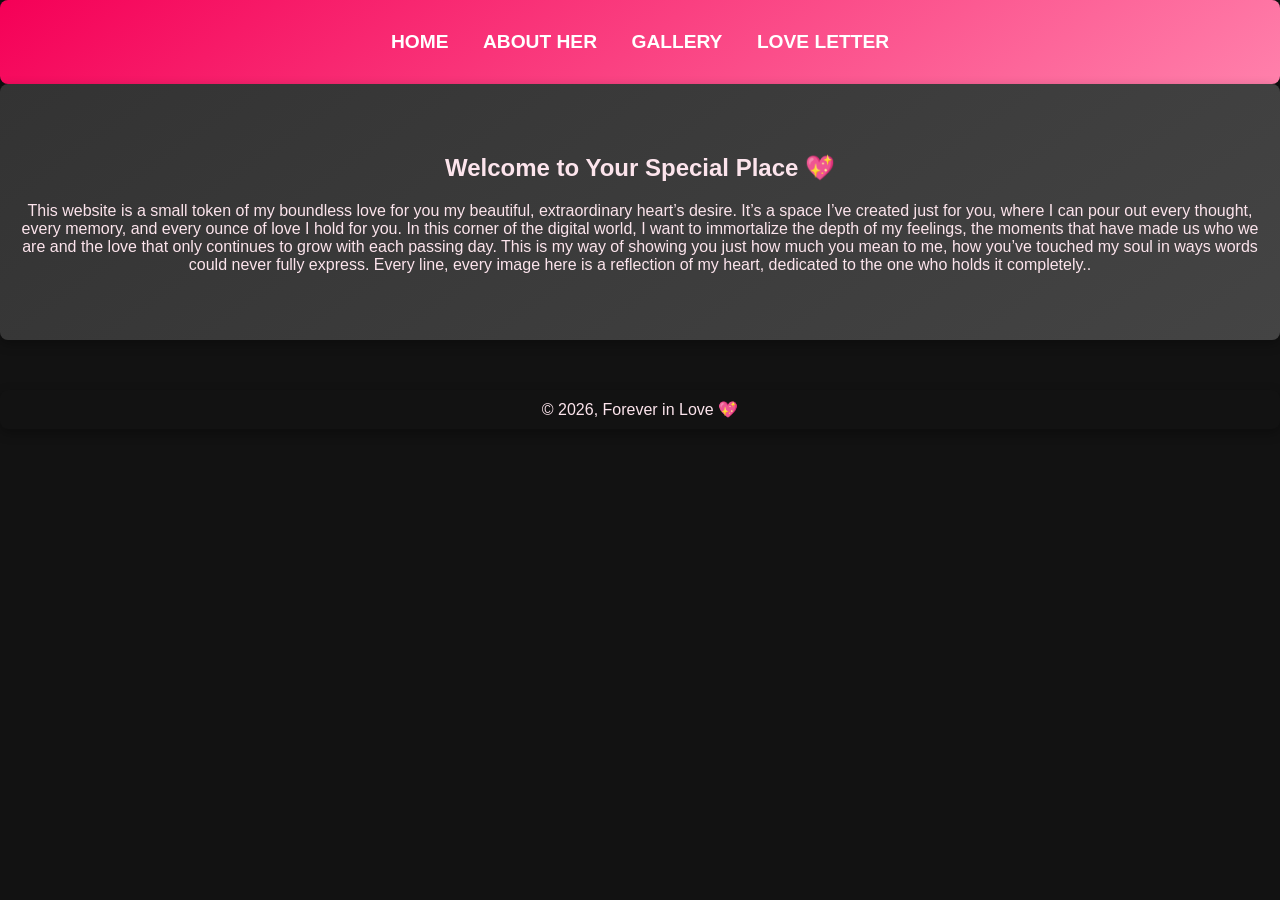
<file: index.html>
<!DOCTYPE html>
<html lang="en">
<head>
    <meta charset="UTF-8">
    <meta name="viewport" content="width=device-width, initial-scale=1.0">
    <title>For You, My Love</title>
    <link rel="stylesheet" href="style.css">
</head>
<body>
    <!-- Header / Navigation -->
    <header>
        <nav>
            <ul>
                <li><a href="index.html">Home</a></li>
                <li><a href="about-her.html">About Her</a></li>
                <li><a href="gallery.html">Gallery</a></li>
                <li><a href="love-letter.html">Love Letter</a></li>
            </ul>
        </nav>
    </header>

    <!-- Home Section -->
    <section id="home">
        <h1>Welcome to Your Special Place 💖</h1>
        <p>This website is a small token of my boundless love for you my beautiful, extraordinary heart’s desire. It’s a space I’ve created just for you, where I can pour out every thought, every memory, and every ounce of love I hold for you. In this corner of the digital world, I want to immortalize the depth of my feelings, the moments that have made us who we are and the love that only continues to grow with each passing day. This is my way of showing you just how much you mean to me, how you’ve touched my soul in ways words could never fully express. Every line, every image here is a reflection of my heart, dedicated to the one who holds it completely..</p>
    </section>

    <!-- Footer Section -->
    <footer>
        <p>&copy; 2026, Forever in Love 💖</p>
    </footer>
</body>
</html>
</file>
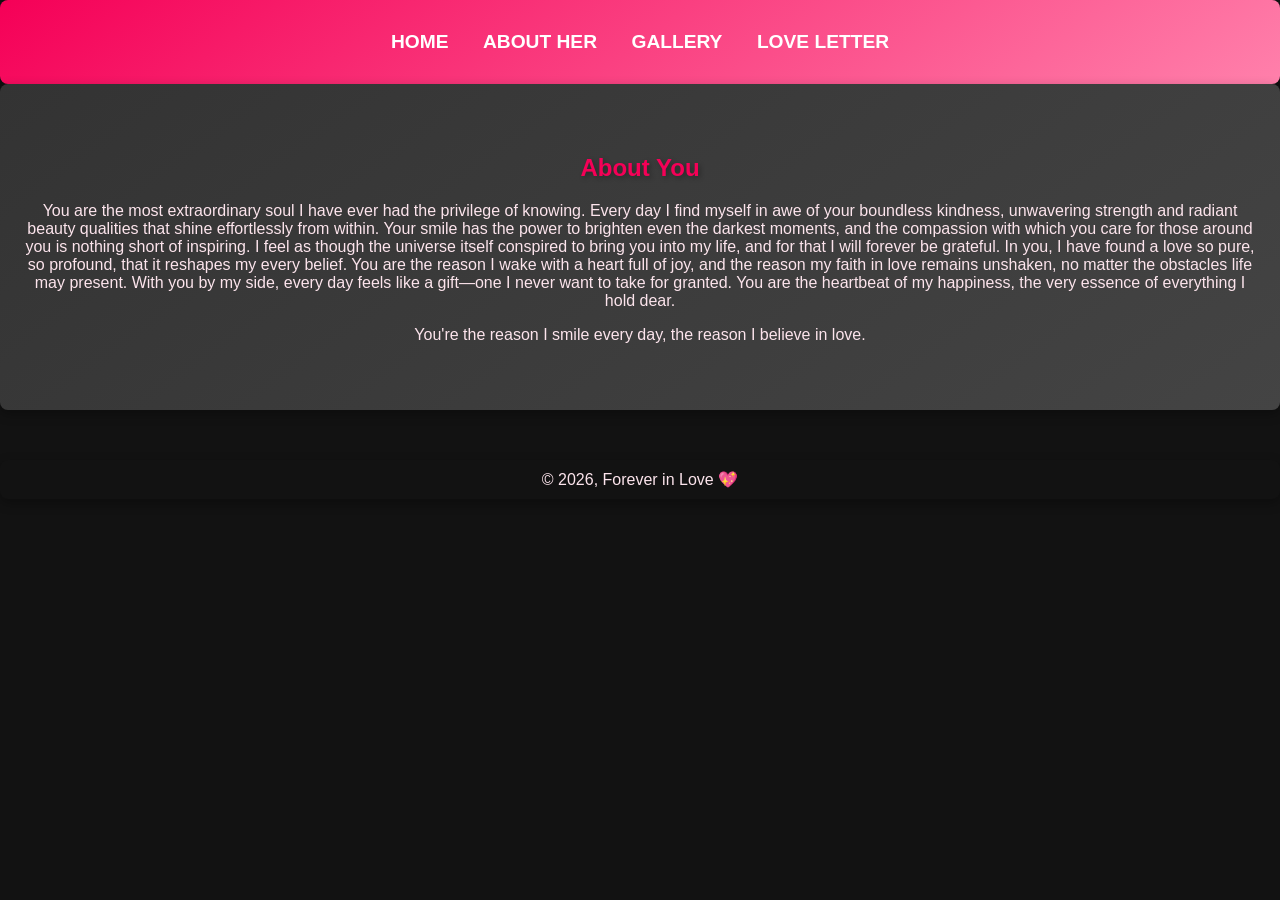
<file: about-her.html>
<!DOCTYPE html>
<html lang="en">
<head>
    <meta charset="UTF-8">
    <meta name="viewport" content="width=device-width, initial-scale=1.0">
    <title>About Her</title>
    <link rel="stylesheet" href="style.css">
</head>
<body>
    <!-- Header / Navigation -->
    <header>
        <nav>
            <ul>
                <li><a href="index.html">Home</a></li>
                <li><a href="about-her.html">About Her</a></li>
                <li><a href="gallery.html">Gallery</a></li>
                <li><a href="love-letter.html">Love Letter</a></li>
            </ul>
        </nav>
    </header>

    <!-- About Her Section -->
    <section id="about-her">
        <h2>About You</h2>
        <p>You are the most extraordinary soul I have ever had the privilege of knowing. Every day I find myself in awe of your boundless kindness, unwavering strength and radiant beauty qualities that shine effortlessly from within. Your smile has the power to brighten even the darkest moments, and the compassion with which you care for those around you is nothing short of inspiring. I feel as though the universe itself conspired to bring you into my life, and for that I will forever be grateful.
In you, I have found a love so pure, so profound, that it reshapes my every belief. You are the reason I wake with a heart full of joy, and the reason my faith in love remains unshaken, no matter the obstacles life may present. With you by my side, every day feels like a gift—one I never want to take for granted. You are the heartbeat of my happiness, the very essence of everything I hold dear.</p>
        <p>You're the reason I smile every day, the reason I believe in love.</p>
    </section>

    <!-- Footer Section -->
    <footer>
        <p>&copy; 2026, Forever in Love 💖</p>
    </footer>
</body>
</html>
</file>
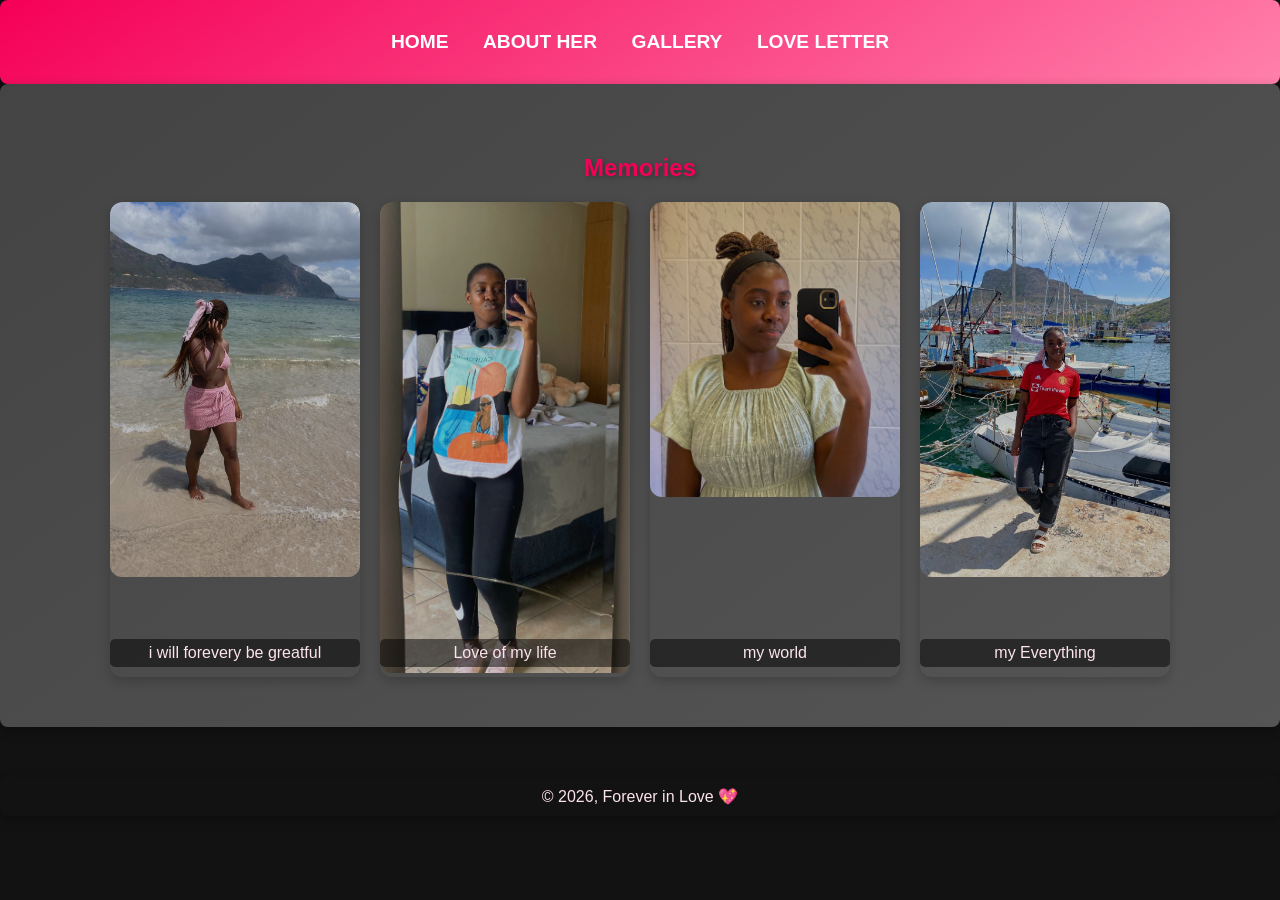
<file: gallery.html>
<!DOCTYPE html>
<html lang="en">
<head>
    <meta charset="UTF-8">
    <meta name="viewport" content="width=device-width, initial-scale=1.0">
    <title>Gallery</title>
    <link rel="stylesheet" href="style.css">
</head>
<body>
    <!-- Header / Navigation -->
    <header>
        <nav>
            <ul>
                <li><a href="index.html">Home</a></li>
                <li><a href="about-her.html">About Her</a></li>
                <li><a href="gallery.html">Gallery</a></li>
                <li><a href="love-letter.html">Love Letter</a></li>
            </ul>
        </nav>
    </header>

    <!-- Gallery Section -->
    <section id="gallery">
        <h2>Memories</h2>
        <div class="gallery-container">
            <div class="gallery-item">
                <img src="images/IMG-20260404-WA0034.jpg" alt="Memory 1" class="gallery-img">
                <div class="caption">i will forevery be greatful</div>
            </div>
            <div class="gallery-item">
                <img src="images/IMG-20260408-WA0019.jpg" alt="Memory 2" class="gallery-img">
                <div class="caption">Love of my life</div>
            </div>
            <div class="gallery-item">
                <img src="images/IMG-20260404-WA0020.jpg" alt="Memory 3" class="gallery-img">
                <div class="caption">my world</div>
            </div>
            <div class="gallery-item">
                <img src="images/IMG-20260405-WA0001.jpg" alt="Memory 3" class="gallery-img">
                <div class="caption">my Everything</div>
            </div>
           
        </div>
    </section>

    <!-- Footer Section -->
    <footer>
        <p>&copy; 2026, Forever in Love 💖</p>
    </footer>
</body>
</html>
</file>
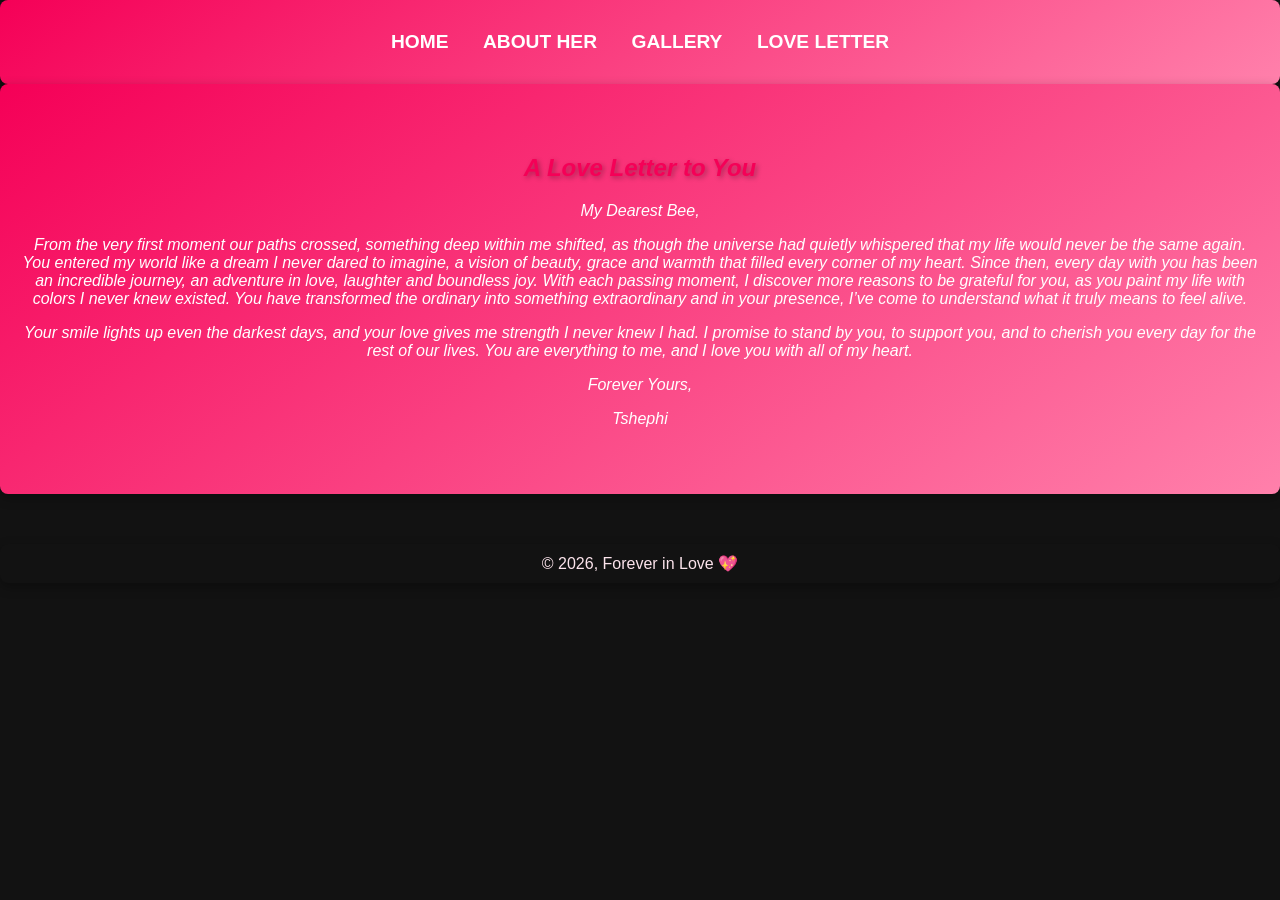
<file: love-letter.html>
<!DOCTYPE html>
<html lang="en">
<head>
    <meta charset="UTF-8">
    <meta name="viewport" content="width=device-width, initial-scale=1.0">
    <title>Love Letter</title>
    <link rel="stylesheet" href="style.css">
</head>
<body>
    <!-- Header / Navigation -->
    <header>
        <nav>
            <ul>
                <li><a href="index.html">Home</a></li>
                <li><a href="about-her.html">About Her</a></li>
                <li><a href="gallery.html">Gallery</a></li>
                <li><a href="love-letter.html">Love Letter</a></li>
            </ul>
        </nav>
    </header>

    <!-- Love Letter Section -->
    <section id="love-letter">
        <h2>A Love Letter to You</h2>
        <p>My Dearest Bee,</p>
        <p>From the very first moment our paths crossed, something deep within me shifted, as though the universe had quietly whispered that my life would never be the same again. You entered my world like a dream I never dared to imagine, a vision of beauty, grace and warmth that filled every corner of my heart. Since then, every day with you has been an incredible journey, an adventure in love, laughter and boundless joy. With each passing moment, I discover more reasons to be grateful for you, as you paint my life with colors I never knew existed. You have transformed the ordinary into something extraordinary and in your presence, I’ve come to understand what it truly means to feel alive.</p>
        <p>Your smile lights up even the darkest days, and your love gives me strength I never knew I had. I promise to stand by you, to support you, and to cherish you every day for the rest of our lives. You are everything to me, and I love you with all of my heart.</p>
        <p>Forever Yours,</p>
        <p>Tshephi</p>
    </section>

    <!-- Footer Section -->
    <footer>
        <p>&copy; 2026, Forever in Love 💖</p>
    </footer>
</body>
</html>
</file>
<file: style.css>
body {
    font-family: 'Arial', sans-serif;
    margin: 0;
    padding: 0;
    background-color: #121212; /* Dark background */
    color: #fce4ec; /* Light pink text color */
}

header {
    background: linear-gradient(145deg, #f50057, #ff80ab); /* Gradient for glossy effect */
    color: white;
    padding: 15px;
    text-align: center;
    border-radius: 8px;
    box-shadow: 0 4px 12px rgba(0, 0, 0, 0.3); /* Soft shadow */
}

header nav ul {
    list-style-type: none;
    padding: 0;
}

header nav ul li {
    display: inline;
    margin: 0 15px;
}

header nav ul li a {
    color: white;
    text-decoration: none;
    font-weight: bold;
    font-size: 1.2em;
    text-transform: uppercase;
    transition: color 0.3s ease;
}

header nav ul li a:hover {
    color: #ffb3cc; /* Lighter pink on hover */
}

#home, #about-her, #gallery, #love-letter {
    padding: 50px 20px;
    text-align: center;
    margin-bottom: 50px;
    background-color: #212121; /* Dark background for sections */
    border-radius: 8px;
    box-shadow: 0 4px 12px rgba(0, 0, 0, 0.3); /* Soft shadow */
    background: linear-gradient(145deg, #333333, #444444); /* Glossy gradient */
    position: relative;
    overflow: hidden;
}

h2 {
    color: #f50057; /* Pink headings */
    text-shadow: 2px 2px 5px rgba(0, 0, 0, 0.3); /* Text shadow for glossy effect */
}

#gallery {
    background-color: #333333; /* Dark background for gallery */
    background: linear-gradient(145deg, #444444, #555555); /* Gradient for glossy feel */
}

.gallery-container {
    display: flex;
    justify-content: center;
    gap: 20px;
    flex-wrap: wrap;
}

.gallery-item {
    position: relative;
    width: 250px;
    overflow: hidden;
    border-radius: 12px; /* Rounded corners for glossiness */
    box-shadow: 0 4px 12px rgba(0, 0, 0, 0.2); /* Soft shadow */
    transition: transform 0.3s ease;
}

.gallery-img {
    width: 100%;
    height: auto;
    border-radius: 12px;
    transition: transform 0.3s ease;
    filter: brightness(0.8);
}

.gallery-img:hover {
    transform: scale(1.05);
    filter: brightness(1); /* Increased brightness on hover */
}

.caption {
    position: absolute;
    bottom: 10px;
    left: 0;
    right: 0;
    text-align: center;
    background-color: rgba(0, 0, 0, 0.5); /* Semi-transparent dark background */
    color: #fce4ec; /* Light pink text */
    padding: 5px;
    border-radius: 5px;
}

#love-letter {
    background: linear-gradient(145deg, #f50057, #ff80ab); /* Gradient for glossy feel */
    color: white;
    font-style: italic;
    border-radius: 8px;
    box-shadow: 0 4px 12px rgba(0, 0, 0, 0.3);
}

footer {
    background-color: #121212; /* Dark footer */
    color: #fce4ec; /* Light pink text */
    text-align: center;
    padding: 10px;
    border-radius: 8px;
    box-shadow: 0 4px 12px rgba(0, 0, 0, 0.3);
}

footer p {
    margin: 0;
}

/* Glossy Button Styles */
button, .btn {
    background: linear-gradient(145deg, #f50057, #ff80ab); /* Pink gradient button */
    border: none;
    color: white;
    padding: 10px 20px;
    border-radius: 25px;
    cursor: pointer;
    font-weight: bold;
    font-size: 1.1em;
    box-shadow: 0 4px 12px rgba(0, 0, 0, 0.3); /* Soft shadow */
    transition: all 0.3s ease;
}

button:hover, .btn:hover {
    transform: translateY(-4px); /* Hover effect to lift button */
    box-shadow: 0 8px 16px rgba(0, 0, 0, 0.3); /* Stronger shadow on hover */
}
</file>
